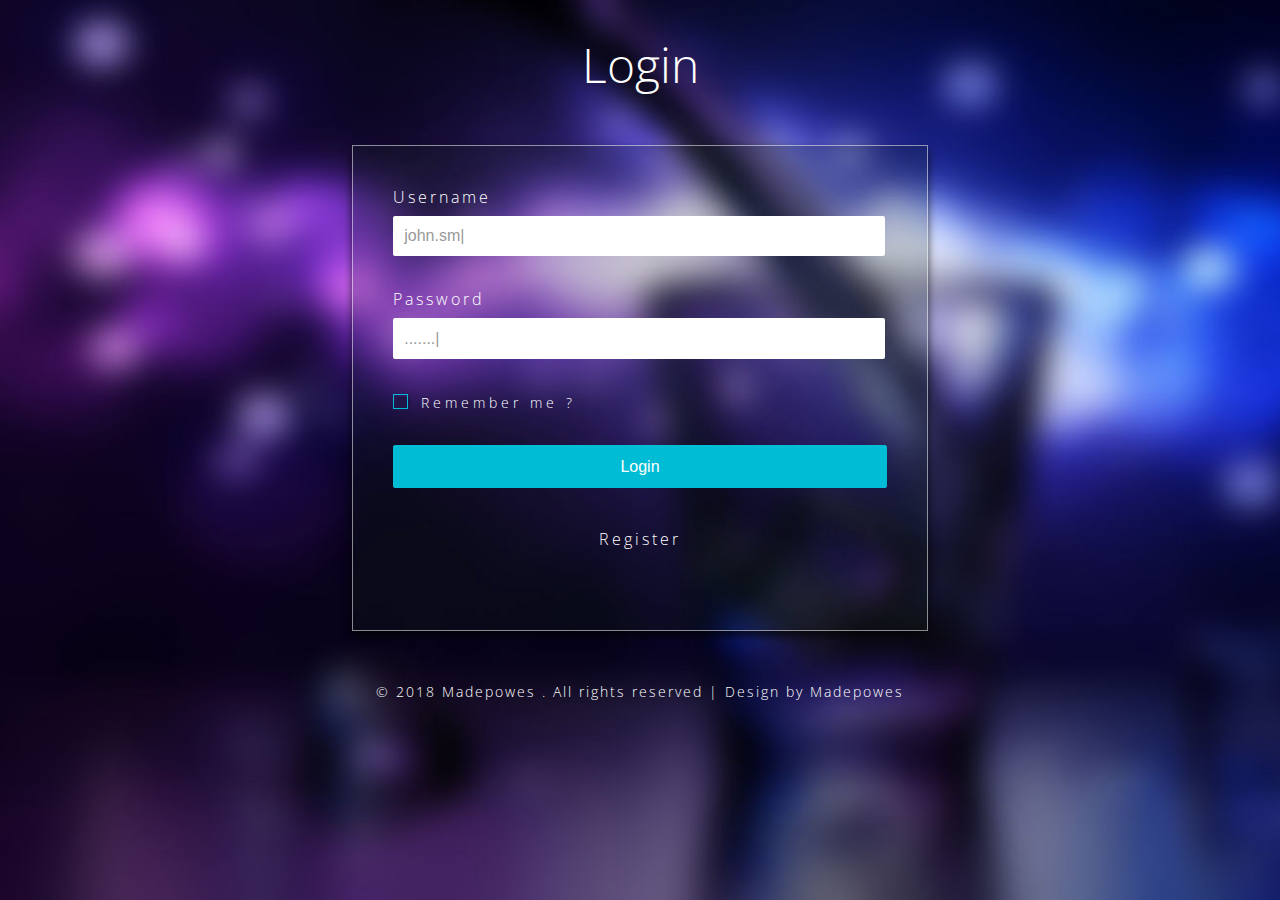
<file: index.html>
<!--
Author: Martin Mugumya
-->
<!DOCTYPE html>
<html>
<head>
<title>Clinic Management System</title>
<meta name="viewport" content="width=device-width, initial-scale=1">
<meta http-equiv="Content-Type" content="text/html; charset=utf-8" />
<meta name="keywords" content="Tiny Ui Login Form template Responsive, Login form web template,Flat Pricing tables,Flat Drop downs  Sign up Web Templates, Flat Web Templates, Login sign up Responsive web template, SmartPhone Compatible web template, free webdesigns for Nokia, Samsung, LG, SonyEricsson, Motorola web design" />
<script type="application/x-javascript"> addEventListener("load", function() { setTimeout(hideURLbar, 0); }, false); function hideURLbar(){ window.scrollTo(0,1); } </script>
<!-- Custom Theme files -->
<link href="css/style.css" rel="stylesheet" type="text/css" media="all" />
<link href="css/font-awesome.css" rel="stylesheet">		<!-- font-awesome icons -->
<!-- //Custom Theme files -->
<!-- web font -->
<link href='//fonts.googleapis.com/css?family=Open+Sans:400,300,600,700,800' rel='stylesheet' type='text/css'><!--web font-->
<!-- //web font -->
</head>
<body>
	<!-- main -->
	<div class="main-agileits">
		<h1>Login</h1>
		<div class="mainw3-agileinfo">
			<!-- login form -->
			<div class="login-form">  
				<div class="login-agileits-top"> 	
					<form action="login.php" method="post"> 
						<p>Username </p>
						<input id="input1" type="text" class="name" name="username" placeholder="Username" required=""/>
						<p>Password</p>
						<input id="input2" type="password" class="password" name="password" placeholder=".........." required=""/>  
						<label class="anim">
							<input type="checkbox" class="checkbox">
							<span> Remember me ?</span> 
						</label>   
						<input type="submit" value="Login" name="submit"> 
					</form> 	
				</div> 
				<div class="login-agileits-bottom"> 
					<h6><a href="register.html">Register</a></h6>
				</div>  
				
			</div> 
		</div>	
	</div>	
	<!-- //main -->
	<!-- copyright -->
	<div class="w3copyright-agile">
		<p>© 2018 Madepowes . All rights reserved | Design by <a href="http://facebook.com/madepowesinc" target="_blank">Madepowes</a></p>
	</div>
	<!-- //copyright -->
	<!-- js -->  
	<script src="js/superplaceholder.js"></script>
	<script>
	superplaceholder({
			el: input1,
			sentences: [ 'john.smith11', 'lorem.ipsum55', 'example@name2' ],
			options: {
				loop: true,
				startOnFocus: false
			}
		})
		superplaceholder({
			el: input2,
			sentences: [ '.........', '.....', '.....' ],
			options: {
				loop: true,
				startOnFocus: false 
			}
		})
	</script>
	<!-- //js --> 
</body>
</html>
</file>
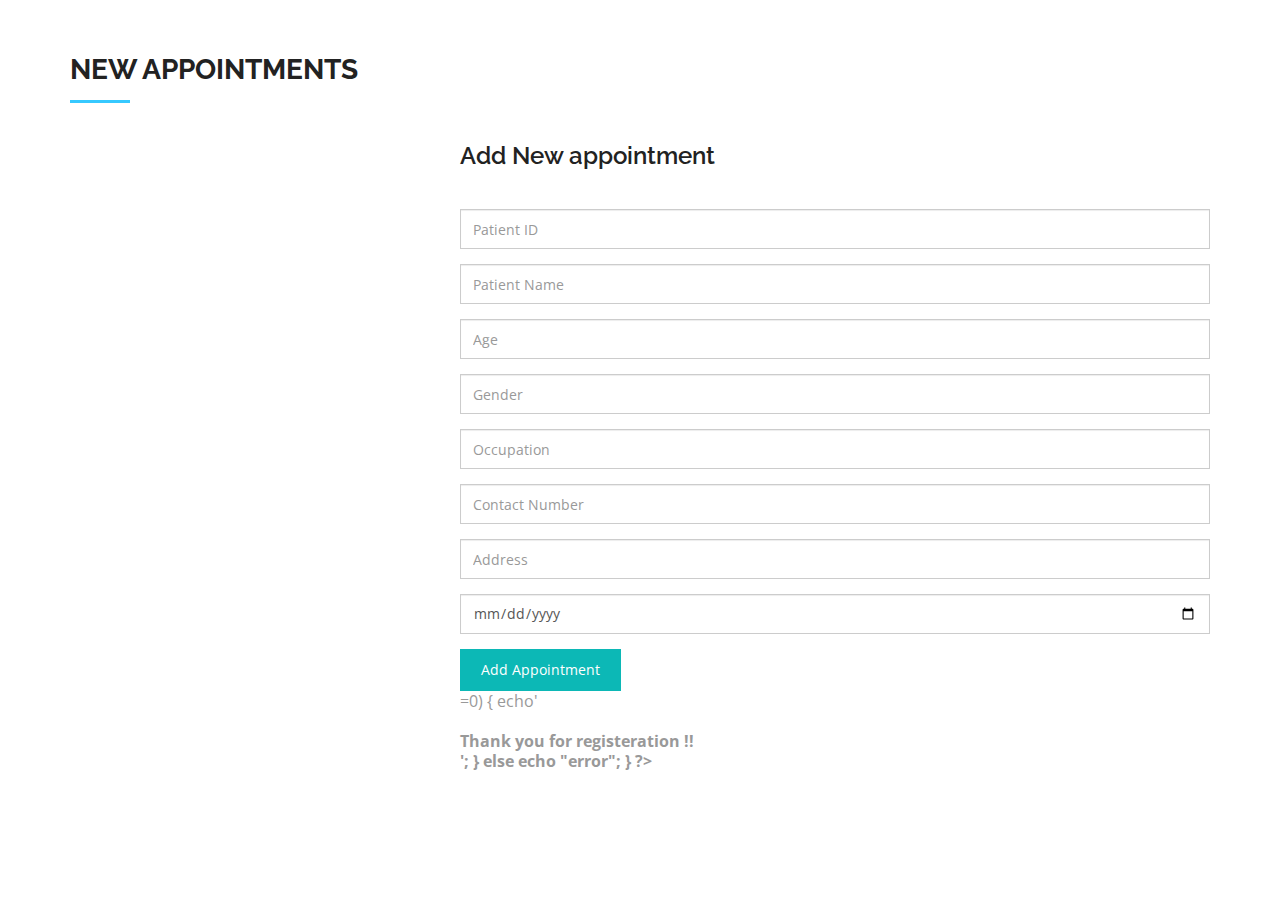
<file: add_appointment.html>
<!DOCTYPE html>
<html lang="en">

<head>
  <meta charset="utf-8">
  <meta name="viewport" content="width=device-width, initial-scale=1">
  <title>Clinic Management System</title>
  <meta name="description" content="Free Bootstrap Theme by BootstrapMade.com">
  <meta name="keywords" content="free website templates, free bootstrap themes, free template, free bootstrap, free website template">

  <link rel="stylesheet" type="text/css" href="https://fonts.googleapis.com/css?family=Open+Sans|Raleway|Candal">
  <link rel="stylesheet" type="text/css" href="css/font-awesome.min.css">
  <link rel="stylesheet" type="text/css" href="css/bootstrap.min.css">
  <link rel="stylesheet" type="text/css" href="css/style2.css">
<!--contact-->
  <section id="contact" class="section-padding">
    <div class="container">
      <div class="row">
        <div class="col-md-12">
          <h2 class="ser-title">New Appointments</h2>
          <hr class="botm-line">
        </div>
        <div class="col-md-4 col-sm-4">
          
        </div>
        <div class="col-md-8 col-sm-8 marb20">
          <div class="contact-info">
            <h3 class="cnt-ttl">Add New appointment</h3>
            <div class="space"></div>
            
            <form action="add_appointment.php" method="post" class="contactForm">
              <div class="form-group">
                <input type="text" name="patient_id" class="form-control br-radius-zero" placeholder="Patient ID" data-msg="Please enter at least 4 chars" />
                <div class="validation"></div>
              </div>
              <div class="form-group">
                <input type="text" class="form-control br-radius-zero" name="name" placeholder="Patient Name" data-msg="Please enter a Name" />
                <div class="validation"></div>
              </div>
              <div class="form-group">
                <input type="number" class="form-control br-radius-zero" name="age" placeholder="Age" data-msg="Please enter age" />
                <div class="validation"></div>
              </div>
              <div class="form-group">
                <input type="text" class="form-control br-radius-zero" name="gender" placeholder="Gender" data-msg="Please enter gender" />
                <div class="validation"></div>
              </div>
			  <div class="form-group">
                <input type="text" class="form-control br-radius-zero" name="occupation" placeholder="Occupation" data-msg="Please enter occupation" />
                <div class="validation"></div>
              </div>
			  <div class="form-group">
                <input type="number" class="form-control br-radius-zero" name="contact_number" placeholder="Contact Number" data-msg="Please enter contact" />
                <div class="validation"></div>
              </div>
			  <div class="form-group">
                <input type="text" class="form-control br-radius-zero" name="address" placeholder="Address" data-msg="Please enter address" />
                <div class="validation"></div>
              </div>
			  <div class="form-group">
                <input type="date" class="form-control br-radius-zero" name="date" placeholder="Date of Next appointment" data-msg="Please enter date for next appointment" />
                <div class="validation"></div>
              </div>         
                <input type="submit" name="submit" value="Add Appointment" class="btn btn-form">
             
            </form>
			<?php

if (isset($_POST['submit'])){
$patient_id=$_POST['patient_id'];
$name=$_POST['name'];
$age=$_POST['age'];
$gender=$_POST['gender'];
$occupation=$_POST['occupation'];
$contact_number=$_POST['contact_number'];
$address=$_POST['address'];
$date=$_POST['date'];

$con=mysqli_connect("localhost","root","") or die(mysql_error());
$db=mysqli_select_db("clinic",$con)or die(mysql_error());

$str="insert into appointment values('$patient_id','$name','$age','$gender','$occupation','$contact_number','$address','$date')";
$res=mysqli_query($str)or die(mysql_error());
if($res>=0)
{
echo'<br><br><b>Thank you for registeration !! <br>';
} else
	echo "error";
}
?>
          </div>
        </div>
      </div>
    </div>
  </section>
  <!--/ contact-->
    <script src="js/jquery.min.js"></script>
  <script src="js/jquery.easing.min.js"></script>
  <script src="js/bootstrap.min.js"></script>
  <script src="js/custom.js"></script>
  <script src="contactform/contactform.js"></script>

</body>

</html>
</file>
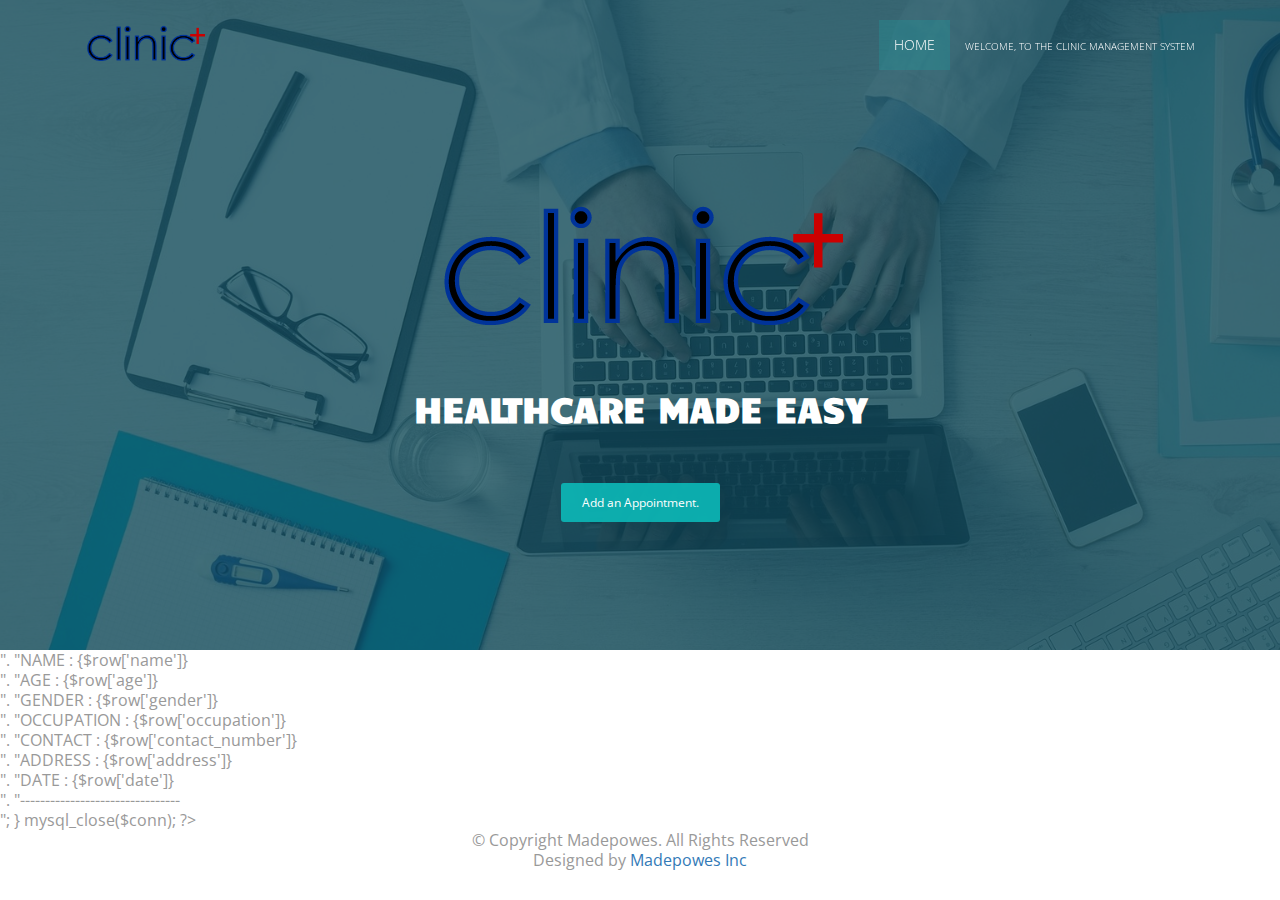
<file: home.html>
<!DOCTYPE html>
<html lang="en">

<head>
  <meta charset="utf-8">
  <meta name="viewport" content="width=device-width, initial-scale=1">
  <title>Madepowes Inc</title>
  <meta name="description" content="Free Bootstrap Theme by BootstrapMade.com">
  <meta name="keywords" content="free website templates, free bootstrap themes, free template, free bootstrap, free website template">

  <link rel="stylesheet" type="text/css" href="https://fonts.googleapis.com/css?family=Open+Sans|Raleway|Candal">
  <link rel="stylesheet" type="text/css" href="css/font-awesome.min.css">
  <link rel="stylesheet" type="text/css" href="css/bootstrap.min.css">
  <link rel="stylesheet" type="text/css" href="css/style2.css">
  <!-- =======================================================
    Theme Name: Medilab
    Theme URL: https://bootstrapmade.com/medilab-free-medical-bootstrap-theme/
    Author: BootstrapMade.com
    Author URL: https://bootstrapmade.com
  ======================================================= -->
</head>

<body id="myPage" data-spy="scroll" data-target=".navbar" data-offset="60">
  <!--banner-->
  <section id="banner" class="banner">
    <div class="bg-color">
      <nav class="navbar navbar-default navbar-fixed-top">
        <div class="container">
          <div class="col-md-12">
            <div class="navbar-header">
              <button type="button" class="navbar-toggle" data-toggle="collapse" data-target="#myNavbar">
				        <span class="icon-bar"></span>
				        <span class="icon-bar"></span>
				        <span class="icon-bar"></span>
				      </button>
              <a class="navbar-brand" href="#"><img src="images/log.png" class="img-responsive" style="width: 140px; margin-top: -16px;"></a>
            </div>
            <div class="collapse navbar-collapse navbar-right" id="myNavbar">
              <ul class="nav navbar-nav">
                <li class="active"><a href="#banner">Home</a></li>
                <li class=""><a href="#service"><font size=1>Welcome, to the Clinic Management System</font></a></li>
              </ul>
            </div>
          </div>
        </div>
      </nav>
      <div class="container">
        <div class="row">
          <div class="banner-info">
            <div class="banner-logo text-center">
              <img src="images/log.png" class="img-responsive">
            </div>
            <div class="banner-text text-center">
              <h1 class="white">Healthcare Made Easy</h1>
              
              <a href="add_appointment.html" class="btn btn-appoint">Add an Appointment.</a>
            </div>
            
  </section>
  <?php
$dbhost = 'localhost';
$dbuser = 'root';
$dbpass = '';
$conn = mysql_connect($dbhost, $dbuser, $dbpass);
if(! $conn )
{
  die('Could not connect: ' . mysql_error());
}
$sql = 'SELECT * from appointment';

mysql_select_db('clinic');
$retval = mysql_query( $sql, $conn );
if(! $retval )
{
  die('Could not get data: ' . mysql_error());
}
while($row = mysql_fetch_array($retval, MYSQL_ASSOC))
{
    echo "PATIENT ID :{$row['patient_id']}  <br> ".
         "NAME 		 : {$row['name']} <br> ".
         "AGE		 : {$row['age']} <br> ".
         "GENDER	 : {$row['gender']} <br> ".
         "OCCUPATION : {$row['occupation']} <br> ".
         "CONTACT	 : {$row['contact_number']} <br> ".
         "ADDRESS	 : {$row['address']} <br> ".
		 "DATE	 : {$row['date']} <br> ".
         "--------------------------------<br>";
} 

mysql_close($conn);
?>
 
    <div >
      <div class="container">
        <div class="row">
          <div class="col-md-12 text-center">
            © Copyright Madepowes. All Rights Reserved
            <div class="credits">
              
              Designed by <a href="https://facebook/madepowesinc">Madepowes Inc</a>
            </div>
          </div>
        </div>
      </div>
    </div>
  </footer>
  <!--/ footer-->

  <script src="js/jquery.min.js"></script>
  <script src="js/jquery.easing.min.js"></script>
  <script src="js/bootstrap.min.js"></script>
  <script src="js/custom.js"></script>
  <script src="contactform/contactform.js"></script>

</body>

</html>
</file>
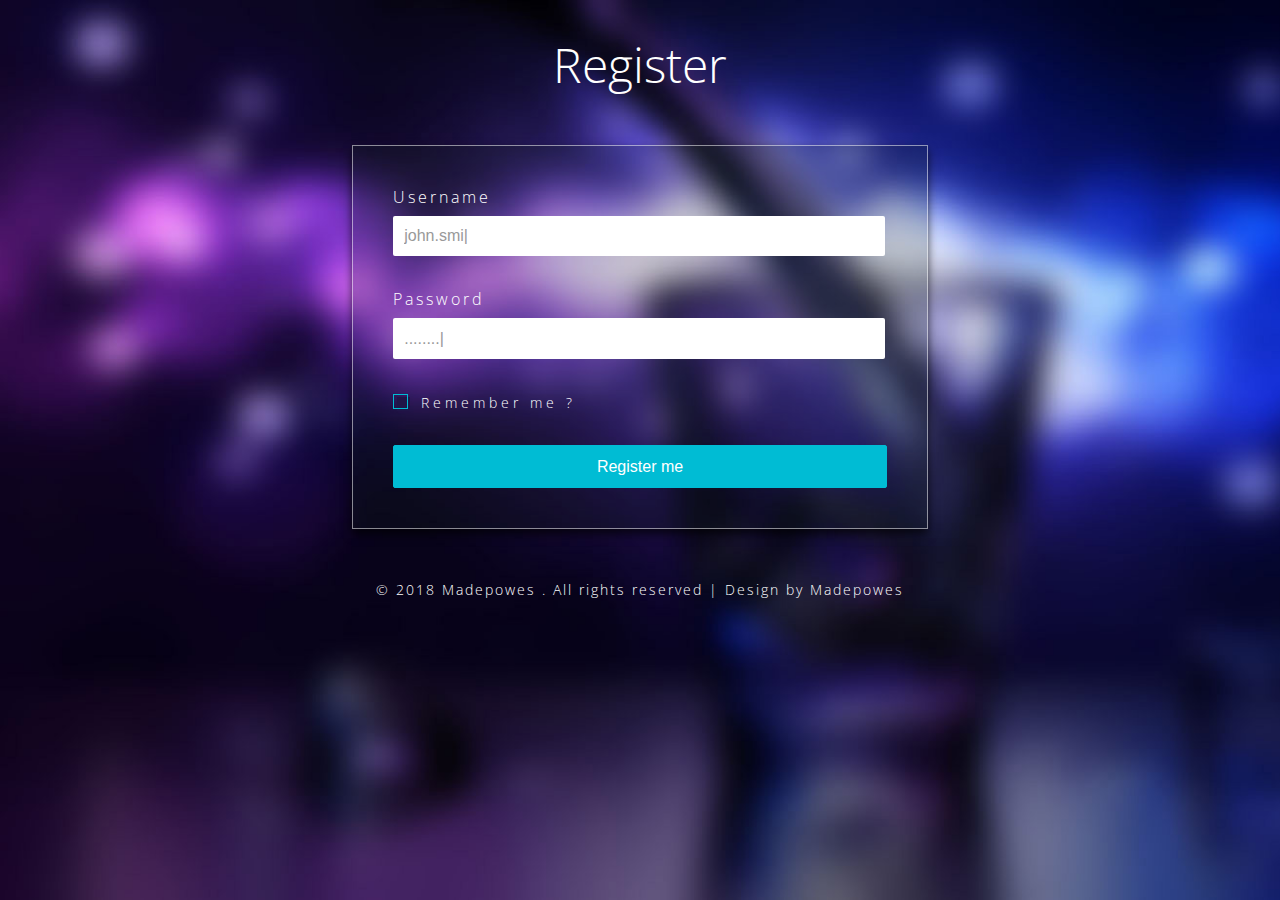
<file: register.html>
<!--
Author: Martin Mugumya
-->
<!DOCTYPE html>
<html>
<head>
<title>Clinic Management System</title>
<meta name="viewport" content="width=device-width, initial-scale=1">
<meta http-equiv="Content-Type" content="text/html; charset=utf-8" />
<meta name="keywords" content="Tiny Ui Login Form template Responsive, Login form web template,Flat Pricing tables,Flat Drop downs  Sign up Web Templates, Flat Web Templates, Login sign up Responsive web template, SmartPhone Compatible web template, free webdesigns for Nokia, Samsung, LG, SonyEricsson, Motorola web design" />
<script type="application/x-javascript"> addEventListener("load", function() { setTimeout(hideURLbar, 0); }, false); function hideURLbar(){ window.scrollTo(0,1); } </script>
<!-- Custom Theme files -->
<link href="css/style.css" rel="stylesheet" type="text/css" media="all" />
<link href="css/font-awesome.css" rel="stylesheet">		<!-- font-awesome icons -->
<!-- //Custom Theme files -->
<!-- web font -->
<link href='//fonts.googleapis.com/css?family=Open+Sans:400,300,600,700,800' rel='stylesheet' type='text/css'><!--web font-->
<!-- //web font -->
</head>
<body>
	<!-- main -->
	<div class="main-agileits">
		<h1>Register</h1>
		<div class="mainw3-agileinfo">
			<!-- login form -->
			<div class="login-form">  
				<div class="login-agileits-top"> 	
					<form action="register.php" method="post"> 
						<p>Username </p>
						<input id="input1" type="text" class="name" name="username" placeholder="Username" required=""/>
						<p>Password</p>
						<input id="input2" type="password" class="password" name="password" placeholder=".........." required=""/>  
						<label class="anim">
							<input type="checkbox" class="checkbox">
							<span> Remember me ?</span> 
						</label>   
						<input type="submit" value="Register me" name="submit"> 
					</form> 	
				</div> 
				  
				
			</div> 
		</div>	
	</div>	
	<!-- //main -->
	<!-- copyright -->
	<div class="w3copyright-agile">
		<p>© 2018 Madepowes . All rights reserved | Design by <a href="http://facebook.com/madepowesinc" target="_blank">Madepowes</a></p>
	</div>
	<!-- //copyright -->
	<!-- js -->  
	<script src="js/superplaceholder.js"></script>
	<script>
	superplaceholder({
			el: input1,
			sentences: [ 'john.smith11', 'lorem.ipsum55', 'example@name2' ],
			options: {
				loop: true,
				startOnFocus: false
			}
		})
		superplaceholder({
			el: input2,
			sentences: [ '.........', '.....', '.....' ],
			options: {
				loop: true,
				startOnFocus: false 
			}
		})
	</script>
	<!-- //js --> 
</body>
</html>
</file>
<file: css/style.css>
/*--
Author: W3layouts
Author URL: http://w3layouts.com
License: Creative Commons Attribution 3.0 Unported
License URL: http://creativecommons.org/licenses/by/3.0/
--*/
/*-- reset --*/
html,body,div,span,applet,object,iframe,h1,h2,h3,h4,h5,h6,p,blockquote,pre,a,abbr,acronym,address,big,cite,code,del,dfn,em,img,ins,kbd,q,s,samp,small,strike,strong,sub,sup,tt,var,b,u,i,dl,dt,dd,ol,nav ul,nav li,fieldset,form,label,legend,table,caption,tbody,tfoot,thead,tr,th,td,article,aside,canvas,details,embed,figure,figcaption,footer,header,hgroup,menu,nav,output,ruby,section,summary,time,mark,audio,video{margin:0;padding:0;border:0;font-size:100%;font:inherit;vertical-align:baseline;}
article, aside, details, figcaption, figure,footer, header, hgroup, menu, nav, section {display: block;}
ol,ul{list-style:none;margin:0px;padding:0px;}
blockquote,q{quotes:none;}
blockquote:before,blockquote:after,q:before,q:after{content:'';content:none;}
table{border-collapse:collapse;border-spacing:0;}
/*-- start editing from here --*/
a{text-decoration:none;}
.txt-rt{text-align:right;}/* text align right */
.txt-lt{text-align:left;}/* text align left */
.txt-center{text-align:center;}/* text align center */
.float-rt{float:right;}/* float right */
.float-lt{float:left;}/* float left */
.clear{clear:both;}/* clear float */
.pos-relative{position:relative;}/* Position Relative */
.pos-absolute{position:absolute;}/* Position Absolute */
.vertical-base{	vertical-align:baseline;}/* vertical align baseline */
.vertical-top{	vertical-align:top;}/* vertical align top */
nav.vertical ul li{	display:block;}/* vertical menu */
nav.horizontal ul li{	display: inline-block;}/* horizontal menu */
img{max-width:100%;}
/*-- end reset --*/
body {
    font-family: 'Open Sans', sans-serif;
    background: url(../images/1.jpg)repeat 0px 0px;
    background-attachment: fixed;
	-webkit-background-size: cover;
	-moz-background-size: cover; 
	background-size: cover;
}
h1 {
    font-size: 3em;
    text-align: center;
    color: #fff;
    font-weight: 100;
}
/*-- main --*/
.main-agileits{
    padding: 2em 0 0;
}
.mainw3-agileinfo{
    width: 40%;
    margin: 3em auto;
}
.login-form {
    background: rgba(18, 39, 23, 0.2);
    padding:2.5em;
    background-size: cover;
    -webkit-box-shadow: 0px 5px 9px 0px rgba(0, 0, 0, 0.68);
    -moz-box-shadow: 0px 5px 9px 0px rgba(0, 0, 0, 0.68);
    -o-box-shadow: 0px 5px 9px 0px rgba(0, 0, 0, 0.68);
    -ms-box-shadow: 0px 5px 9px 0px rgba(0, 0, 0, 0.68);
    box-shadow: 0px 5px 9px 0px rgba(0, 0, 0, 0.68);
    text-align: left;
	border:1px solid rgba(255, 255, 255, 0.52);
} 
.login-form input[type="text"], .login-form input[type="password"] {
    outline: none;
    font-size: 1em;
    color: #000;
    padding: .7em;
    margin: 0 0 2em;
    width: 96%;
    border: none;
    -webkit-appearance: none;
    display: block;
    background: #fff;
    -webkit-border-radius: 2px;
    -moz-border-radius: 2px;
	-o-border-radius: 2px;
	-ms-border-radius: 2px;
    border-radius: 2px;
}  
.login-form p {
    font-size: 1em;
    color: #fff;
    margin-bottom: .5em;
    font-weight: 300;
    letter-spacing: 3px;
} 
.login-form input[type="submit"] {
    font-size: 1em;
    color: #fff;
    background: #00BCD4;
    border: 1px solid #00BCD4;
    outline: none;
    cursor: pointer;
    padding: .7em 1em;
    margin-top: 2em;
    -webkit-appearance: none;
    width: 100%;
    -webkit-border-radius: 2px;
    -moz-border-radius: 2px;
    -ms-border-radius: 2px;
    -o-border-radius: 2px;
    border-radius: 2px;
}
.login-form input[type="submit"]:hover {
    background: transparent;
    color: #00BCD4;  
	transition: 0.5s all ;
    -webkit-transition: 0.5s all;
    -moz-transition: 0.5s all;
    -o-transition: 0.5s all;
    -ms-transition: 0.5s all;
} 
.login-agileits-bottom {
    margin: 2.5em 0;
    text-align: center;
}
.login-agileits-bottom h6 {
    font-size: 1em;
    font-weight: 300;
    letter-spacing: 3px;
}
.login-agileits-bottom h6 a {
    color: #fff;
    transition: 0.5s all ;
    -webkit-transition: 0.5s all;
    -moz-transition: 0.5s all;
    -o-transition: 0.5s all;
    -ms-transition: 0.5s all;
}
.login-agileits-bottom h6 a:hover{
    color: #00BCD4; 
}
::-webkit-input-placeholder { /* Chrome/Opera/Safari */
	color: #999; 
}
::-moz-placeholder { /* Firefox 19+ */
	color: #999;      
}
:-ms-input-placeholder { /* IE 10+ */
	color: #999; 
}
:-moz-placeholder { /* Firefox 18- */
	color: #999; 
}
/*-- checkbox --*/
.anim {
    font-size: 0.9em;
    color: #fff;
    cursor: pointer;
    position: relative;
    margin: 0;
    font-weight: 300;
    display: inline-block;
    letter-spacing: 4px;
}
input.checkbox {
    background: #201548;
    cursor: pointer;
	vertical-align: middle;
}
input.checkbox:before {
	content: "";
	position: absolute;
	width: 1em;
	height: 1em;
	background: inherit; 
}
input.checkbox:after {
	content: ""; 
	position: absolute;
	top: 1px;
	left: 0;
	z-index: 1;
	width: 1em;
	height: 1em;
	border: 1px solid #00BCD4; 
	-webkit-transition: .4s all;
	-moz-transition: .4s all;
	-o-transition: .4s all;
	-ms-transition: .4s all;
	transition: .4s all;
}
input.checkbox:checked:after {
	-webkit-transform: rotate(-45deg);
	-moz-transform: rotate(-45deg);
	-o-transform: rotate(-45deg);
	-ms-transform: rotate(-45deg);
	transform: rotate(-45deg);
	height: .5rem;
	border-color: #00BCD4;
	border-top-color: transparent;
	border-right-color: transparent;
}
 
@keyframes rippling {
	50% {
		border-left-color: #00BCD4;
	}
	100% {
		border-bottom-color: #00BCD4;
		border-left-color: #00BCD4;
	}
}  
/*-- //check box --*/
/*-- //main --*/   
/*-- social-icons --*/  
.social-w3lsicon {
    text-align: center;
}
.social-w3lsicon a {
    font-size: 0.8em;
    color: #fff;
    margin: 0 .5em;
    display: inline-block;
    text-align: center;
    position: relative;
    z-index: 999;
    -webkit-transition: .5s all;
    -moz-transition: .5s all;
    -o-transition: .5s all;
    -ms-transition: .5s all;
    transition: .5s all;
    border: 1px solid rgba(255, 255, 255, 0.21);
	-webkit-border-radius: 50%;
	-moz-border-radius: 50%;
	-o-border-radius: 50%;
	-ms-border-radius: 50%;
    border-radius: 50%;
    width: 30px;
    height: 30px;
    line-height: 2.4em;
}
.social-w3lsicon a:hover {
    color: #fff;
	border-color:#fff;
	-webkit-transform: scale(1.2);
	-moz-transform: scale(1.2);
	-o-transform: scale(1.2);
	-ms-transform: scale(1.2);
    transform: scale(1.2);
}
/*-- //social-icons --*/
/*-- copyright --*/
.w3copyright-agile {
    margin: 2em 0;
    text-align: center;
}
.w3copyright-agile p {
    font-size: 0.9em;
    color: #fff;
    line-height: 1.8em;
    letter-spacing: 2px;
    font-weight: 300;
}
.w3copyright-agile p a{
    color: #fff;
}
.w3copyright-agile p a:hover{
    color: #00BCD4;
	transition: 0.5s all;
	-webkit-transition: 0.5s all;
	-moz-transition: 0.5s all;
	-o-transition: 0.5s all;
	-ms-transition: 0.5s all;
}
/*-- //copyright --*/ 
/*-- responsive-design --*/ 
@media(max-width:1366px){
.mainw3-agileinfo {
    width: 45%; 
}
}
@media(max-width:1280px){ 
.login-form input[type="text"], .login-form input[type="password"] { 
    width: 95%; 
}
}
@media(max-width:1080px){
.mainw3-agileinfo {
    width: 50%;
}
h1 {
    font-size: 2.8em; 
}
.login-agileits-bottom {
    margin: 2em 0; 
}
} 
@media(max-width:991px){
.mainw3-agileinfo {
    width: 53%;
}
}
@media(max-width:800px){
h1 {
    font-size: 2.5em;
}
.main-agileits {
    padding: 1.5em 0 0;
}
.mainw3-agileinfo {
    width: 61%;
	margin: 2.5em auto;
}  
.login-form input[type="text"], .login-form input[type="password"] {
    width: 94%;
}
}
@media(max-width:736px){
.login-form { 
    padding: 2.2em; 
}
.mainw3-agileinfo {
    width: 65%; 
}
.login-form input[type="text"], .login-form input[type="password"] { 
    margin: 0 0 1.5em; 
}
.login-form input[type="submit"] { 
    margin-top: 1.6em; 
}
.w3copyright-agile p { 
    letter-spacing: 1px; 
} 
}
@media(max-width:667px){
.mainw3-agileinfo {
    width: 70%;
}
}
@media(max-width:600px){
.mainw3-agileinfo {
    width: 72%;
	margin: 2em auto;
}
h1 {
    font-size: 2.3em;
}
}
@media(max-width:480px){
h1 {
    font-size: 2em;
}
.login-form {
    padding: 1.8em;
}
.mainw3-agileinfo {
    width: 80%;
    margin: 1.5em auto;
}
.login-form input[type="text"], .login-form input[type="password"] {
    width: 93%;
    font-size: 0.9em;
}
.login-form input[type="submit"] {
    font-size: 0.9em;
}
.login-agileits-bottom h6 {
    font-size: 0.9em; 
    letter-spacing: 1px;
}
.anim { 
    letter-spacing: 2px;
}
.w3copyright-agile p {
    font-size: 0.85em; 
}
}
@media(max-width:414px){
h1 {
    font-size: 1.8em;
}
.login-form p {
    font-size: 0.9em; 
    letter-spacing: 2px;
}
.login-agileits-bottom {
    margin: 1.5em 0;
}
.social-w3lsicon a { 
    margin: 0 .1em; 
}
.w3copyright-agile p {
    font-size: 0.8em;
    padding: 0 1em;
}
}
@media(max-width:384px){
.mainw3-agileinfo {
    width: 84%; 
}
.login-form input[type="text"], .login-form input[type="password"] {
    width: 92%; 
} 
.w3copyright-agile {
    margin: 1em 0; 
}
} 
@media(max-width:320px){  
h1 {
    font-size: 1.5em;
}
.mainw3-agileinfo {
    width: 87%;
}
.login-form {
    padding: 1.5em;
}
.login-form input[type="text"], .login-form input[type="password"] { 
    font-size: 0.8em;
}
.login-form input[type="submit"] {
    font-size: 0.85em;
	padding: .6em 1em;
	letter-spacing: 1px;
}
.login-agileits-bottom h6 {
    font-size: 0.8em; 
}
.social-w3lsicon a {
    font-size: 0.6em; 
    width: 28px;
    height: 28px;
    line-height: 3.1em;
}
.w3copyright-agile p {
    letter-spacing: 0.5px;
}
}
/*-- //responsive-design --*/
</file>
<file: css/style2.css>
/*
    Theme Name: Medilab
    Theme URL: https://bootstrapmade.com/medilab-free-medical-bootstrap-theme/
    Author: BootstrapMade.com
    Author URL: https://bootstrapmade.com
*/

body {
	font-family: 'Open Sans', sans-serif;
	line-height: 20px;
	color: #999999;
	font-size: 300;
	font-size: 16px;
}
ol, ul {
	list-style: none;
}
blockquote, q {
	quotes: none;
}
blockquote:before, blockquote:after,
q:before, q:after {
	content: '';
	content: none;
}
table {
	border-collapse: collapse;
	border-spacing: 0;
}
h1, h2, h3, h4, h5, h6
{
	font-family: 'Raleway', sans-serif;
	font-weight: 600;
	color: #222222;
}
a, a:hover, a:focus, a:active{
    outline: none;
}

.section-padding{
	padding: 60px 0px;

}
h2 {
    line-height: 20px;
    margin: 0;
    font-size: 28px;
    font-weight: 700;
    text-transform: uppercase;
}
hr.botm-line {
    height: 3px;
    width: 60px;
    background: #36c9ff;
    position: relative;
    border: 0;
    margin: 20px 0 20px 0;
}

/***************************************
banner
***************************************/
.navbar {
    margin-bottom: 0px;
    border: 0px;
}
.navbar {
    border-radius: 0px;
}
.navbar-default {
    background-color: #fff;
    padding: 20px 0;
    transition: all 0.3s;
}
.navbar-default {
    background-color: transparent;
    border: 0px;
}
.navbar {
    border-radius: 0px;
}

.navbar-brand
{
	font-family: 'Chewy', cursive;
	font-size: 32px;
}

.navbar-brand img {
    padding-top: 2px;
    width: 120px !important;
}

.navbar-default .navbar-brand, .navbar-default .navbar-brand:hover, .navbar-default .navbar-brand:focus {
    color: #EA6045;
}

@media (max-width: 768px) {
	.navbar-collapse {
		background: rgba(28,74,90, 0.9);
	}
}

.top-nav-collapse {
    padding: 0;
    background: rgba(28,74,90, 0.9);
}

.white, .white:hover, .white:focus
{
	color: #fff;
	width: 100% !important;
}
.block
{
	display: block;
}
.navbar-default .navbar-nav > .active > a, .navbar-default .navbar-nav > .active > a:focus, .navbar-default .navbar-nav > .active > a:hover {
    color: #fff;
    text-transform: uppercase;
    background-color: rgba(12, 184, 182, 0.21);
}
.navbar-default .navbar-nav > li > a
{
	color: #fff;
	text-transform: uppercase;
	font-size: 14px;
	font-weight: 300;
}
.navbar-default .navbar-nav > li > a:hover, .navbar-default .navbar-nav > li > a:focus
{
	color: #fff;
    text-transform: uppercase;
    background-color: rgba(12, 184, 182, 0.21);
}
.affix {
    background-color: #ffffff !important;
}
.affix .navbar-nav > li > a:hover, .affix .navbar-nav > li > a:focus
{
    background-color: rgba(12, 184, 182) !important;
}
#banner{
	background: url('../images/bg-banner.jpg') no-repeat fixed;
	background-size: cover;
	min-height: 650px;
	position: relative;
}
.bg-color{
	background-color: RGBA(13, 70, 83, 0.78);
	min-height: 650px;
}
.banner-info{
	padding-top: 190px;
}
.banner-logo img{
	display: inline-block;
}
.banner-text{
	color: #fff;
}
.banner-text h1{
	font-family: 'Candal', sans-serif;
	font-size: 35px;
	text-transform: uppercase;
	padding-bottom:15px;
}
.btn-appoint, .btn-appoint:hover, .btn-appoint:focus{
	margin-top: 30px;
	padding: 10px 20px;
	font-size: 12px;
	background-color: rgba(12, 184, 182, 0.91);
	border-radius: 3px;
	color: #fff;
}
.overlay-detail a i {
    text-align: center;
    position: absolute;
    bottom: 25px;
    font-size: 38px;
    color: #fff;
    margin: 0 auto;
}
.text-primary i{
    padding-top: 8px;
    display: inline-block;
}
/***************************************
services
***************************************/
.icon i{
	color: #0cb8b6;
	font-size: 45px;
	margin-bottom: 25px;
}
.service-info{
	margin-bottom: 20px;
}
.icon-info h4{
	padding-bottom: 15px;
}
.icon-info p{
	font-size: 15px !important;
}
/***************************************
cta-1
***************************************/
.schedule-tab {
	background-color: #0CB8B6;
	float: left;
}
.medi-info{
	border-right: 1px solid #fff;
}
.medi-info, .time-info{
	padding: 20px;
	color: #fff;
}
.medi-info h3, .time-info h3{
	padding-bottom: 16px;
	color: #fff;
	font-weight: 600;
}
.medi-info-btn, .medi-info-btn:hover, .medi-info-btn:focus {
    margin: 15px 0px 5px;
    display: inline-block;
    border: solid white 2px;
    padding: 3px 8px;
    font-size: 12px;
    color: #fff;
    font-weight: 400 !important;
    cursor: pointer;
}
td {
    border: 0px solid #ededed;
    border-top: 1px solid rgba(216, 216, 216, 0.5);
    padding: 6px 10px 6px 0;
}
.medi-info, .time-info{
    font-size: 14px;
}
/***************************************
about
***************************************/
#about{
    background-color: rgba(238, 238, 238, 0.15);
}
.lg-line{
	line-height: 1.4;
	font-size: 28px;
}
.more-features-box-text-icon {
    float: left;
    width: 40px;
    height: 40px;
    padding-top: 6px;
    background: #0cb8b6;
    -moz-border-radius: 50%;
    -webkit-border-radius: 50%;
    border-radius: 50%;
    color: #fff;
    text-align: center;
}
.more-features-box-text-description h3{
    padding-bottom: 15px;
}
.more-features-box-text-icon i {
    font-size: 18px;
    line-height: 26px;
}
.more-features-box-text-description{
	margin-left: 80px;
	margin-bottom: 35px;
}
.sec-para{
	padding-bottom: 10px;
}
/***************************************
doctor team
***************************************/
.thumbnail {
	border-radius: 0px;
}
.caption h3{
    padding-bottom: 5px;
}
.caption p{
    padding-bottom: 10px;
}
/***************************************
testimonial
***************************************/
#testimonial{
    background-color: #eee;
}
.testi-details {
    background: #fff;
    padding: 14px 24px;
    margin-bottom: 20px;
    box-shadow: 3px 3px 2px 0px rgba(0,0,0,0.18);
    position: relative;
}
.testi-info a {
    display: block;
    width: 50px;
    height: 50px;
    background-color: #fff;
    border-radius: 50%;
    float: left;
    margin-right: 10px;
}
.testi-info a img{
	border-radius: 50%;
}
.testi-info h3 {
    display: inline-block;
    line-height: 22px;
    font-weight: 600;
    color: #000;
    margin-top: 8px;
}
.testi-info h3 > span {
    display: block;
    line-height: 16px;
    font-weight: 400;
}
.testi-details::after {
    content: "";
    position: absolute;
    width: 0;
    height: 0;
    border-style: solid;
    border-color: transparent;
    border-left: 0;
    bottom: -40px;
    left: 56px;
    border-top-color: #fff;
    border-width: 20px;
}
.testi-details::before {
    content: '';
    position: absolute;
    transform: rotate(45deg);
    width: 0px;
    height: 0px;
    bottom: -30px;
    left: 45px;
    border-style: solid;
    border-width: 15px;
    border-color: transparent;
    z-index: -1;
    box-shadow: 3px -13px 5px 0px rgba(0, 0, 0, 0.18);
    border-left: 0;
}
/***************************************
cta -2
***************************************/
#cta-2{
	background-color: rgb(41, 48, 46);
}
.white{
	color: #fff;
}
.icon-play, .icon-play:hover, .icon-play:focus{
	background-color: #0CB8B6;
	padding: 5px 10px;
	color: #fff;
	text-decoration: none;
	padding: 5px 17px;
	margin-top: 26px;
	display: block;
}
.text-primary {
    color: #0cb8b6;
}
.icon-mar
{
	margin-right: 7px;
}
/***************************************
contact us
***************************************/
.space {
    margin-top: 40px;
}
.btn-form, .btn-form:hover, .btn-form:focus {
    background-color: #0cb8b6;
    color: #fff;
    border-radius: 0px;
    padding: 10px 20px;
}
.br-radius-zero {
    border-radius: 0px;
}
.form-control{
	height: 40px;
}

.validation {
    color: red;
    display:none;
    margin: 0 0 20px;
    font-weight:400;
    font-size:13px;
}

#sendmessage {
    color: green;
    border:1px solid green;
    display:none;
    text-align:center;
    padding:15px;
    font-weight:600;
    margin-bottom:15px;
}

#errormessage {
    color: red;
    display:none;
    border:1px solid red;
    text-align:center;
    padding:15px;
    font-weight:600;
    margin-bottom:15px;
}

#sendmessage.show, #errormessage.show, .show {
	display:block;
}


/***************************************
footer
***************************************/
#footer{
	background-color: #325C6A;
}
.ftr-tle {
    height: 50px;
}
.info-sec {
    color: #fff;
}
.quick-info li i {
    font-size: 8px;
    width: 15px;
    height: 15px;
    line-height: 15px;
    text-align: left;
}
.social-icon li {
    float: left;
    width: 50px;
    height: 50px;
    line-height: 50px;
    text-align: center;
    margin-right: 5px;
}
.bglight-blue {
    background-color: #3498DB;
}
.bgred {
    background-color: #E74C3C;
}
.bgdark-blue {
    background-color: #2C3E50;
}
.bglight-blue {
    background-color: #3498DB;
}
.top-footer {
    padding: 40px 0px;
    border-bottom: 1px solid rgba(255, 255, 255, 0.12);
}
.footer-line {
    padding: 30px 0px;
    color: #fff;
}

.footer-line a {
    color: #0CB8B6;
}

.quick-info li a{
    color: #fff;
}
.site-link, .site-link:hover, .site-link:focus
{
    color: #0cb8b6;
    text-transform: none;
}
@media (min-width: 551px) and (max-width: 980px){

}
@media (min-width: 220px) and (max-width: 551px){
    .testi-info{
        margin-bottom: 20px;
    }
    .marb20{
        margin-top: 30px;
    }
    h2{
        font-size: 24px;
        line-height: 1.2;
    }
    .section-title{
        margin-bottom: 30px;
    }
    .medi-info {
    border: 0px;
    border-bottom: 1px solid #fff;
    }
    .service-info{
        margin-top: 20px;
        margin-bottom: 0px;
    }
    .caption h3 {
    font-size: 14px;
    }
    .caption p{
    font-size: 12px;
    padding-bottom: 5px;
    }
    .caption ul li a i{
        font-size: 14px;
    }
    .banner-text h1{
        font-size: 24px;
    }
}
</file>
